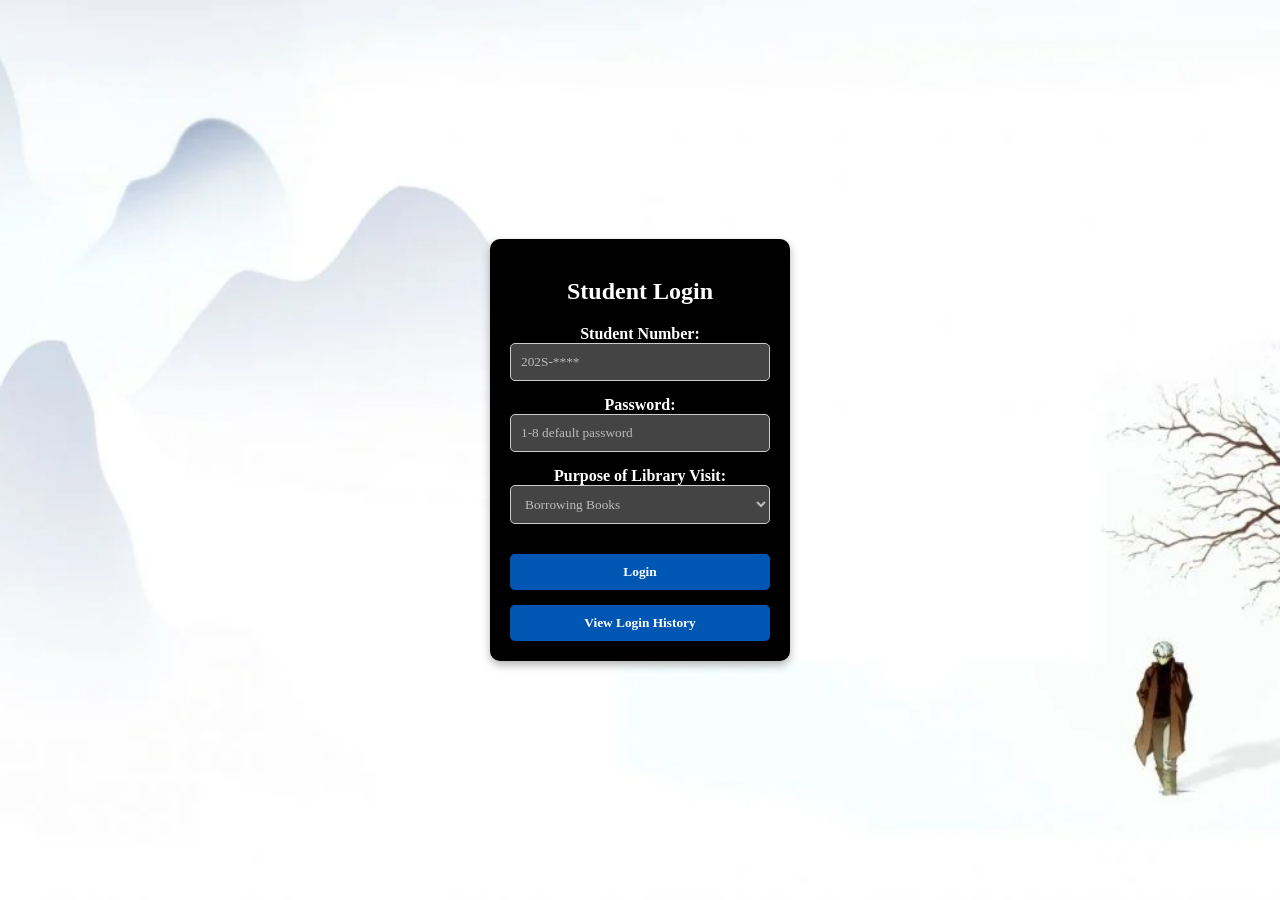
<file: index.html>
<!DOCTYPE html>
<html lang="en">
<head>
    <meta charset="UTF-8">
    <meta name="viewport" content="width=device-width, initial-scale=1.0">
    <title>Student Login</title>
    <link rel="icon" href="leaknimontejo.png">
    <link rel="stylesheet" href="style.css">
</head>
<body>
    <div class="login-container">
        <h2>Student Login</h2>
        <form id="loginForm">
            <label for="studentNumber">Student Number:</label>
            <input type="text" id="studentNumber" placeholder="202S-****">

            <label for="password">Password:</label>
            <input type="password" id="password" placeholder="1-8 default password" required minlength="8" maxlength="8">

            <label for="purpose">Purpose of  Library Visit:</label>
            <select id="purpose" required>
                <option value="Borrowing Books">Borrowing Books</option>
                <option value="Wifi Connection">Wifi Connection</option>
                <option value="Computer Laboratory">Computer Laboratory</option>
            </select>

            <button type="submit">Login</button>
        </form>
        <button onclick="viewHistory()">View Login History</button>
    </div>

    <script src="script.js"></script>
</body>
</html>
</file>
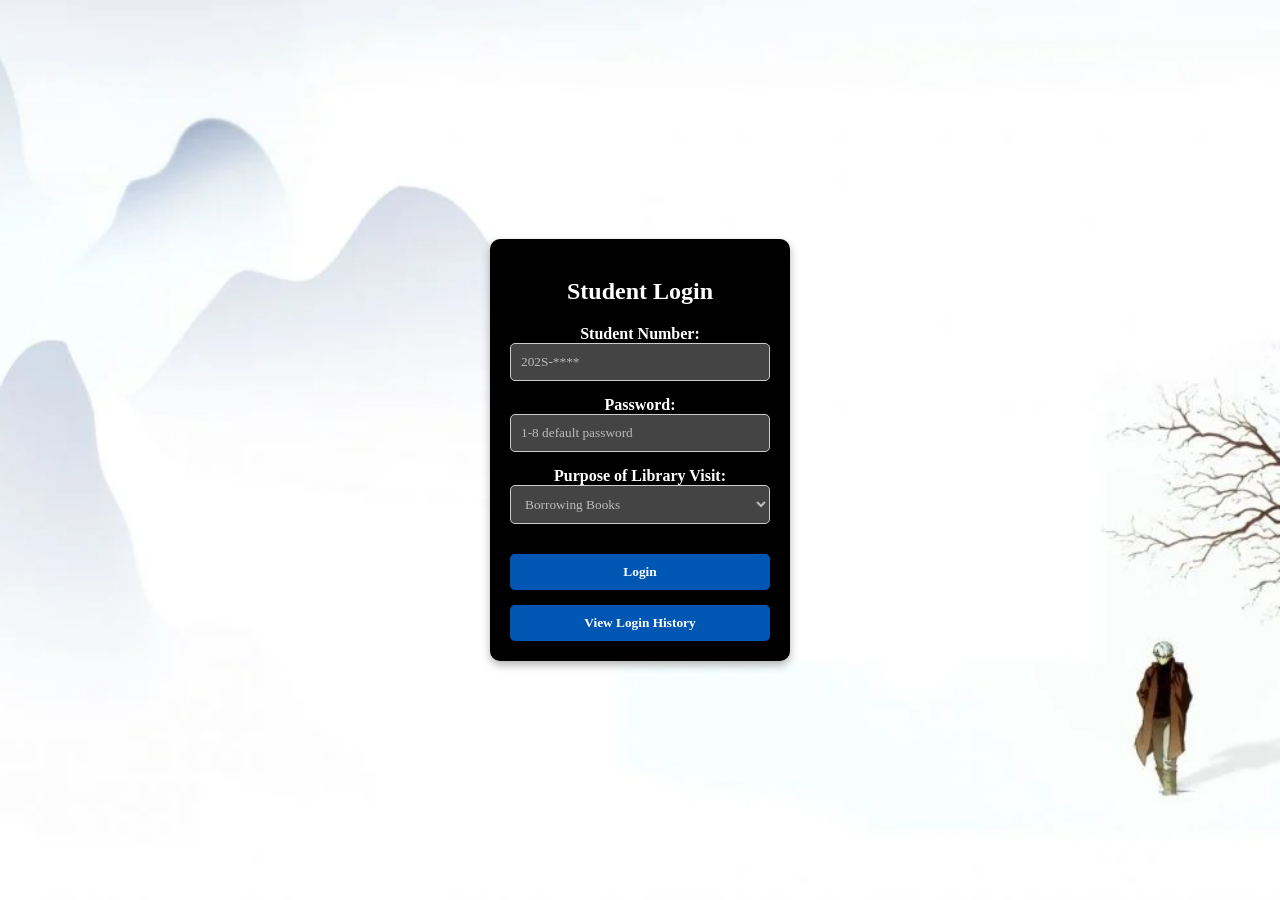
<file: group 4/index.html>
<!DOCTYPE html>
<html lang="en">
<head>
    <meta charset="UTF-8">
    <meta name="viewport" content="width=device-width, initial-scale=1.0">
    <title>Student Login</title>
    <link rel="icon" href="leaknimontejo.png">
    <link rel="stylesheet" href="style.css">
</head>
<body>
    <div class="login-container">
        <h2>Student Login</h2>
        <form id="loginForm">
            <label for="studentNumber">Student Number:</label>
            <input type="text" id="studentNumber" placeholder="202S-****">

            <label for="password">Password:</label>
            <input type="password" id="password" placeholder="1-8 default password" required minlength="8" maxlength="8">

            <label for="purpose">Purpose of  Library Visit:</label>
            <select id="purpose" required>
                <option value="Borrowing Books">Borrowing Books</option>
                <option value="Wifi Connection">Wifi Connection</option>
                <option value="Maglabas">Maglabas</option>
                <option value="Computer Laboratory">Computer Laboratory</option>
            </select>

            <button type="submit">Login</button>
        </form>
        <button onclick="viewHistory()">View Login History</button>
    </div>

    <script src="script.js"></script>
</body>
</html>
</file>
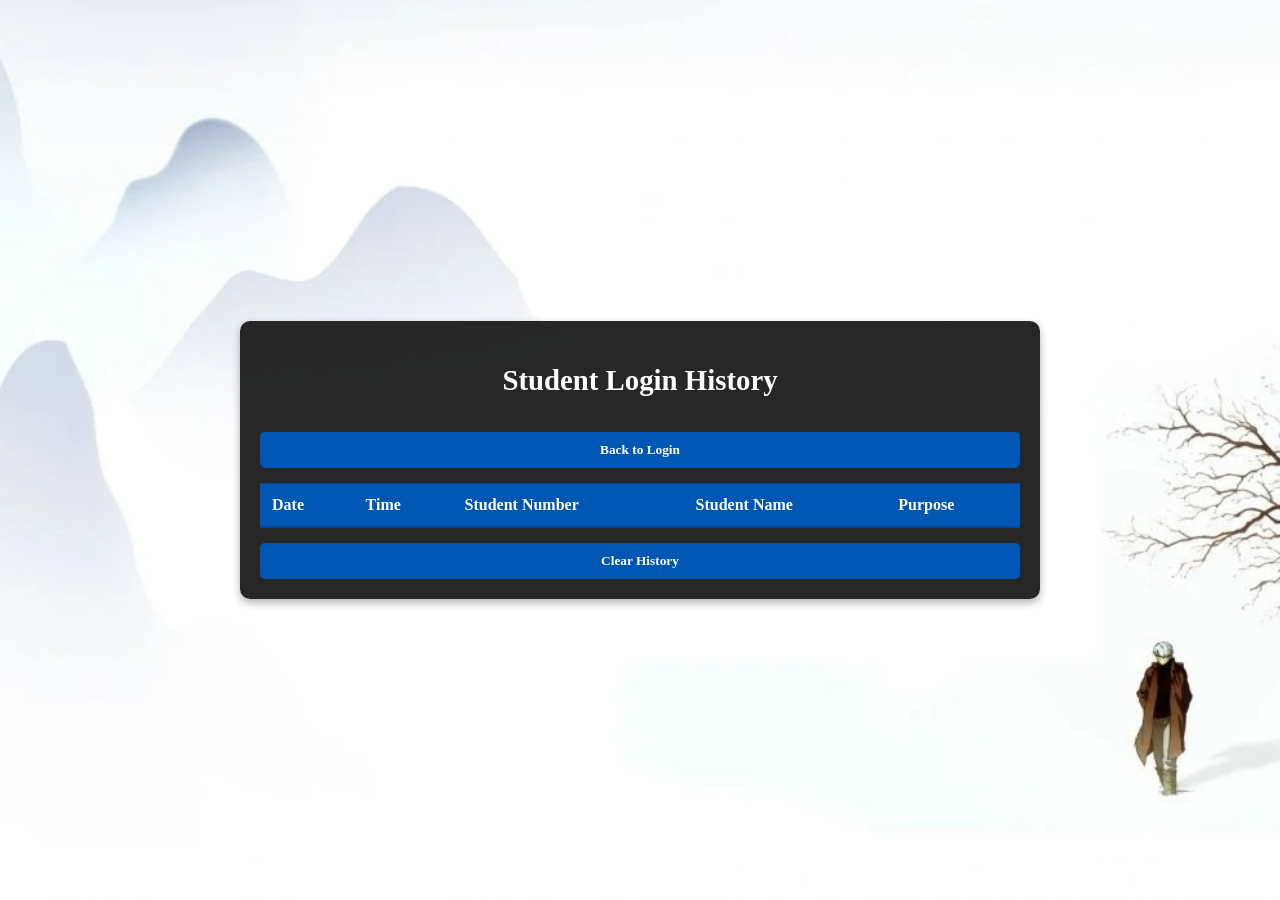
<file: history.html>
<!DOCTYPE html>
<html lang="en">
<head>
    <meta charset="UTF-8">
    <meta name="viewport" content="width=device-width, initial-scale=1.0">
    <title>Login History</title>
    <link rel="icon" href="leaknimontejo.png">
    <link rel="stylesheet" href="style.css">
</head>
<body>
    <div class="history-container">
        <h2>Student Login History</h2>

       
        <div class="button-container">
            <button onclick="window.location.href='index.html'" class="back-button">Back to Login</button>
        </div>

        <table>
            <thead>
                <tr>
                    <th>Date</th>
                    <th>Time</th>
                    <th>Student Number</th>
                    <th>Student Name</th>
                    <th>Purpose</th>
                </tr>
            </thead>
            <tbody id="historyTable">
                
            </tbody>
        </table>
        
        <button onclick="clearHistory()">Clear History</button>
    </div>

    <script src="history.js"></script>
</body>
</html>
</file>
<file: style.css>
/* General reset and font styling */
body {
    display: flex;
    justify-content: center;
    align-items: center;
    height: 100vh;
    margin: 0;
    font-family: Georgia, serif;
    background: url('yagami2.webp') no-repeat center center fixed;
    background-size: cover;
    background-color: #f2f2f2;
    animation: backgroundFade 5s ease-in-out;
}

* {
    box-sizing: border-box;
}

/* Animation for background color fade */
@keyframes backgroundFade {
    0% {
        background-color: #d3d3d3;
    }
    100% {
        background-color: #f2f2f2;
    }
}

/* Container with fade-in animation */
.login-container {
    background: #000000;
    padding: 20px;
    border-radius: 10px;
    box-shadow: 0 4px 8px #0000004d;
    text-align: center;
    width: 300px;
    color: #fff;
    animation: fadeIn 1.5s ease-in-out;
}

/* Fade-in effect */
@keyframes fadeIn {
    from {
        opacity: 0;
        transform: translateY(20px);
    }
    to {
        opacity: 1;
        transform: translateY(0);
    }
}

h2 {
    margin-bottom: 20px;
    color: #ffffff;
    font-size: 1.5em;
    animation: fadeInTitle 2s ease-in-out;
}

@keyframes fadeInTitle {
    0% {
        opacity: 0;
    }
    100% {
        opacity: 1;
    }
}

label {
    color: #ffffff;
    font-weight: bold;
}

/* Style for input and select elements */
input, select {
    display: block;
    width: 100%;
    padding: 10px;
    margin-bottom: 15px;
    border: 1px solid #cccccc;
    border-radius: 5px;
    background: #444;
    color: #ececec;
    font-family: Georgia, serif;
    transition: box-shadow 0.3s ease; /* Smooth shadow transition */
}

/* Shadow effect when input or select is focused */
input:focus, select:focus {
    box-shadow: 0 0 8px rgba(0, 86, 179, 0.6);
}

/* Placeholder text styling */
input::placeholder, select {
    color: #bbb;
    font-family: Georgia, serif;
}

/* Button styling, matching input dimensions */
button {
    width: 100%;
    padding: 10px;
    background-color: #0056b3;
    border: none;
    color: #fff;
    border-radius: 5px;
    cursor: pointer;
    font-family: Georgia, serif;
    font-weight: bold;
    transition: background-color 0.3s ease, transform 0.2s; /* Smooth color transition */
}

/* Button hover effect */
button:hover {
    background-color: #004494;
    transform: scale(1.02); /* Slight scale-up on hover */
}

.button-container {
    margin-bottom: 15px; /* Adds spacing below the back button */
    text-align: center;
}

.back-button {
    width: 100%;
    padding: 10px;
    background-color: #0056b3;
    border: none;
    color: #fff;
    border-radius: 5px;
    cursor: pointer;
    font-family: Georgia, serif;
    font-weight: bold;
    transition: background-color 0.3s ease, transform 0.2s;
}

.back-button:hover {
    background-color: #004494;
    transform: scale(1.02);
}

/* Table container for improved alignment */
.history-container {
    background: rgba(28, 28, 28, 0.95);
    padding: 20px;
    border-radius: 10px;
    box-shadow: 0 4px 8px rgba(0, 0, 0, 0.3);
    width: 90%;
    max-width: 800px;
    color: #ffffff;
    font-family: Georgia, serif;
    animation: fadeIn 1.5s ease-in-out;
    margin-top: 20px;
}

/* Table title styling */
.history-container h2 {
    color: #ffffff;
    font-size: 1.8em;
    margin-bottom: 20px;
    text-align: center;
}

/* Table styling */
table {
    width: 100%;
    border-collapse: collapse;
    margin-top: 10px;
}

/* Table header styling */
table thead th {
    background-color: #0056b3;
    color: #ffffff;
    padding: 12px;
    font-weight: bold;
    text-align: left;
    border-top: 1px solid #004494;
    border-bottom: 2px solid #004494;
    transition: background-color 0.3s ease;
}

/* Table row styling */
table tbody tr {
    background-color: #333333;
    border-bottom: 1px solid #444444;
    transition: background-color 0.3s ease;
}

/* Table cell styling */
table tbody td {
    padding: 10px;
    color: #ffffff;
}

/* Alternating row color */
table tbody tr:nth-child(even) {
    background-color: #3a3a3a;
}

/* Row hover effect */
table tbody tr:hover {
    background-color: #444444;
}

/* Clear history button styling */
button {
    width: 100%;
    padding: 10px;
    background-color: #0056b3;
    border: none;
    color: #ffffff;
    border-radius: 5px;
    cursor: pointer;
    font-family: Georgia, serif;
    font-weight: bold;
    transition: background-color 0.3s ease, transform 0.2s;
    margin-top: 15px;
}

button:hover {
    background-color: #004494;
    transform: scale(1.02);
}
</file>
<file: group 4/style.css>
/* General reset and font styling */
body {
    display: flex;
    justify-content: center;
    align-items: center;
    height: 100vh;
    margin: 0;
    font-family: Georgia, serif;
    background: url('yagami2.webp') no-repeat center center fixed;
    background-size: cover;
    background-color: #f2f2f2;
    animation: backgroundFade 5s ease-in-out;
}

* {
    box-sizing: border-box;
}

/* Animation for background color fade */
@keyframes backgroundFade {
    0% {
        background-color: #d3d3d3;
    }
    100% {
        background-color: #f2f2f2;
    }
}

/* Container with fade-in animation */
.login-container {
    background: #000000;
    padding: 20px;
    border-radius: 10px;
    box-shadow: 0 4px 8px #0000004d;
    text-align: center;
    width: 300px;
    color: #fff;
    animation: fadeIn 1.5s ease-in-out;
}

/* Fade-in effect */
@keyframes fadeIn {
    from {
        opacity: 0;
        transform: translateY(20px);
    }
    to {
        opacity: 1;
        transform: translateY(0);
    }
}

h2 {
    margin-bottom: 20px;
    color: #ffffff;
    font-size: 1.5em;
    animation: fadeInTitle 2s ease-in-out;
}

@keyframes fadeInTitle {
    0% {
        opacity: 0;
    }
    100% {
        opacity: 1;
    }
}

label {
    color: #ffffff;
    font-weight: bold;
}

/* Style for input and select elements */
input, select {
    display: block;
    width: 100%;
    padding: 10px;
    margin-bottom: 15px;
    border: 1px solid #cccccc;
    border-radius: 5px;
    background: #444;
    color: #ececec;
    font-family: Georgia, serif;
    transition: box-shadow 0.3s ease; /* Smooth shadow transition */
}

/* Shadow effect when input or select is focused */
input:focus, select:focus {
    box-shadow: 0 0 8px rgba(0, 86, 179, 0.6);
}

/* Placeholder text styling */
input::placeholder, select {
    color: #bbb;
    font-family: Georgia, serif;
}

/* Button styling, matching input dimensions */
button {
    width: 100%;
    padding: 10px;
    background-color: #0056b3;
    border: none;
    color: #fff;
    border-radius: 5px;
    cursor: pointer;
    font-family: Georgia, serif;
    font-weight: bold;
    transition: background-color 0.3s ease, transform 0.2s; /* Smooth color transition */
}

/* Button hover effect */
button:hover {
    background-color: #004494;
    transform: scale(1.02); /* Slight scale-up on hover */
}

.button-container {
    margin-bottom: 15px; /* Adds spacing below the back button */
    text-align: center;
}

.back-button {
    width: 100%;
    padding: 10px;
    background-color: #0056b3;
    border: none;
    color: #fff;
    border-radius: 5px;
    cursor: pointer;
    font-family: Georgia, serif;
    font-weight: bold;
    transition: background-color 0.3s ease, transform 0.2s;
}

.back-button:hover {
    background-color: #004494;
    transform: scale(1.02);
}

/* Table container for improved alignment */
.history-container {
    background: rgba(28, 28, 28, 0.95);
    padding: 20px;
    border-radius: 10px;
    box-shadow: 0 4px 8px rgba(0, 0, 0, 0.3);
    width: 90%;
    max-width: 800px;
    color: #ffffff;
    font-family: Georgia, serif;
    animation: fadeIn 1.5s ease-in-out;
    margin-top: 20px;
}

/* Table title styling */
.history-container h2 {
    color: #ffffff;
    font-size: 1.8em;
    margin-bottom: 20px;
    text-align: center;
}

/* Table styling */
table {
    width: 100%;
    border-collapse: collapse;
    margin-top: 10px;
}

/* Table header styling */
table thead th {
    background-color: #0056b3;
    color: #ffffff;
    padding: 12px;
    font-weight: bold;
    text-align: left;
    border-top: 1px solid #004494;
    border-bottom: 2px solid #004494;
    transition: background-color 0.3s ease;
}

/* Table row styling */
table tbody tr {
    background-color: #333333;
    border-bottom: 1px solid #444444;
    transition: background-color 0.3s ease;
}

/* Table cell styling */
table tbody td {
    padding: 10px;
    color: #ffffff;
}

/* Alternating row color */
table tbody tr:nth-child(even) {
    background-color: #3a3a3a;
}

/* Row hover effect */
table tbody tr:hover {
    background-color: #444444;
}

/* Clear history button styling */
button {
    width: 100%;
    padding: 10px;
    background-color: #0056b3;
    border: none;
    color: #ffffff;
    border-radius: 5px;
    cursor: pointer;
    font-family: Georgia, serif;
    font-weight: bold;
    transition: background-color 0.3s ease, transform 0.2s;
    margin-top: 15px;
}

button:hover {
    background-color: #004494;
    transform: scale(1.02);
}
</file>
